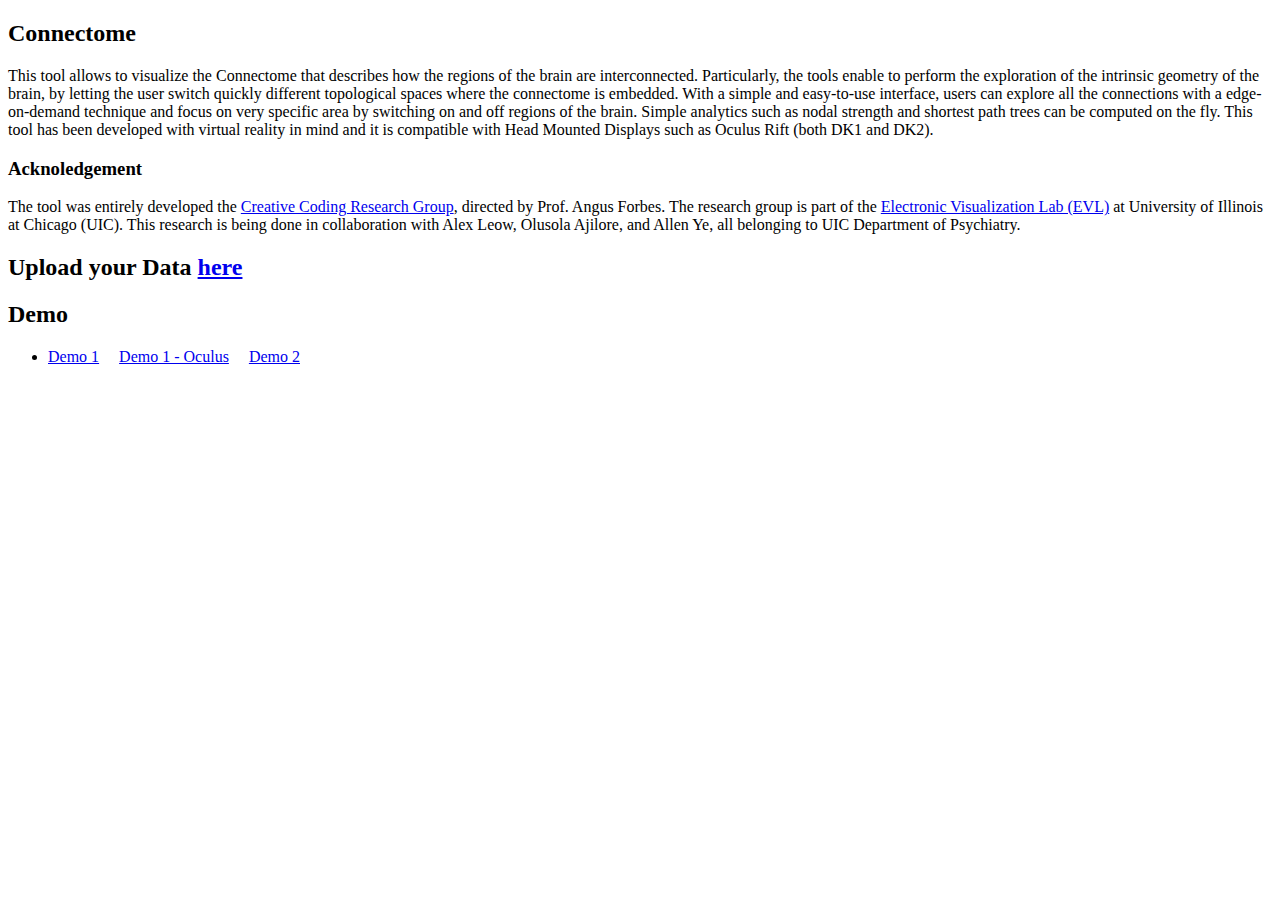
<file: index_vis.html>
<!DOCTYPE html>
<html>
<head lang="en">
    <meta charset="UTF-8">
    <title>Brain Vis</title>
</head>

<script type="text/javascript" src="js/utils/parsingData.js"></script>
<script src="js/external-libraries/queue.js"></script>
<script>

    loadVisualization = function (folderName) {
        queue()
                .defer(setFolder,folderName)
                .awaitAll( function() {
                    console.log(folder);

                    //document.location.href = "visualization.html";
                });
    }

</script>

<body>

<h2>Connectome</h2>
This tool allows to visualize the Connectome that describes how the regions of the brain are interconnected.
Particularly, the tools enable to perform the exploration of the intrinsic geometry of the brain, by letting the user
switch quickly different topological spaces where the connectome is embedded.
With a simple and easy-to-use interface, users can explore all the connections with a edge-on-demand technique and focus on
very specific area by switching on and off regions of the brain. Simple analytics such as nodal strength and shortest path
trees can be computed on the fly. This tool has been developed with virtual reality in mind and it is compatible with
Head Mounted Displays such as Oculus Rift (both DK1 and DK2).

<h3>Acknoledgement</h3>
The tool was entirely developed the <a href="https://www.evl.uic.edu/creativecoding/">Creative Coding Research Group</a>, directed by Prof.
Angus Forbes. The research group is part of the <a href="https://www.evl.uic.edu">Electronic Visualization Lab (EVL)</a>  at University of Illinois at Chicago (UIC).
This research is being done in collaboration with Alex Leow, Olusola Ajilore, and Allen Ye, all belonging to UIC Department of Psychiatry.

<h2>Upload your Data <a href="upload.html">here</a> </h2>


<h2>Demo</h2>

<ul>
    <li>
        <a onclick="location.href=this.href+'?dataset=Demo1&vr=0&load=0&lut=fsl';return false;" href="visualization.html">Demo 1</a>
        &nbsp&nbsp&nbsp
        <a onclick="location.href=this.href+'?dataset=Demo1&vr=1&load=0&lut=fsl';return false;" href="visualization.html">Demo 1 - Oculus</a>
        &nbsp&nbsp&nbsp
        <!--<a onclick="location.href=this.href+'?dataset=Demo1&vr=2&load=0';return false;" href="visualization.html">Oculus V2</a>-->
        <!--&nbsp&nbsp&nbsp-->
        <a onclick="location.href=this.href+'?dataset=Demo2&vr=0&load=0&lut=baltimore';return false;" href="visualization.html">Demo 2</a>
        &nbsp&nbsp&nbsp
    </li>
</ul>

</body>
</html>
</file>
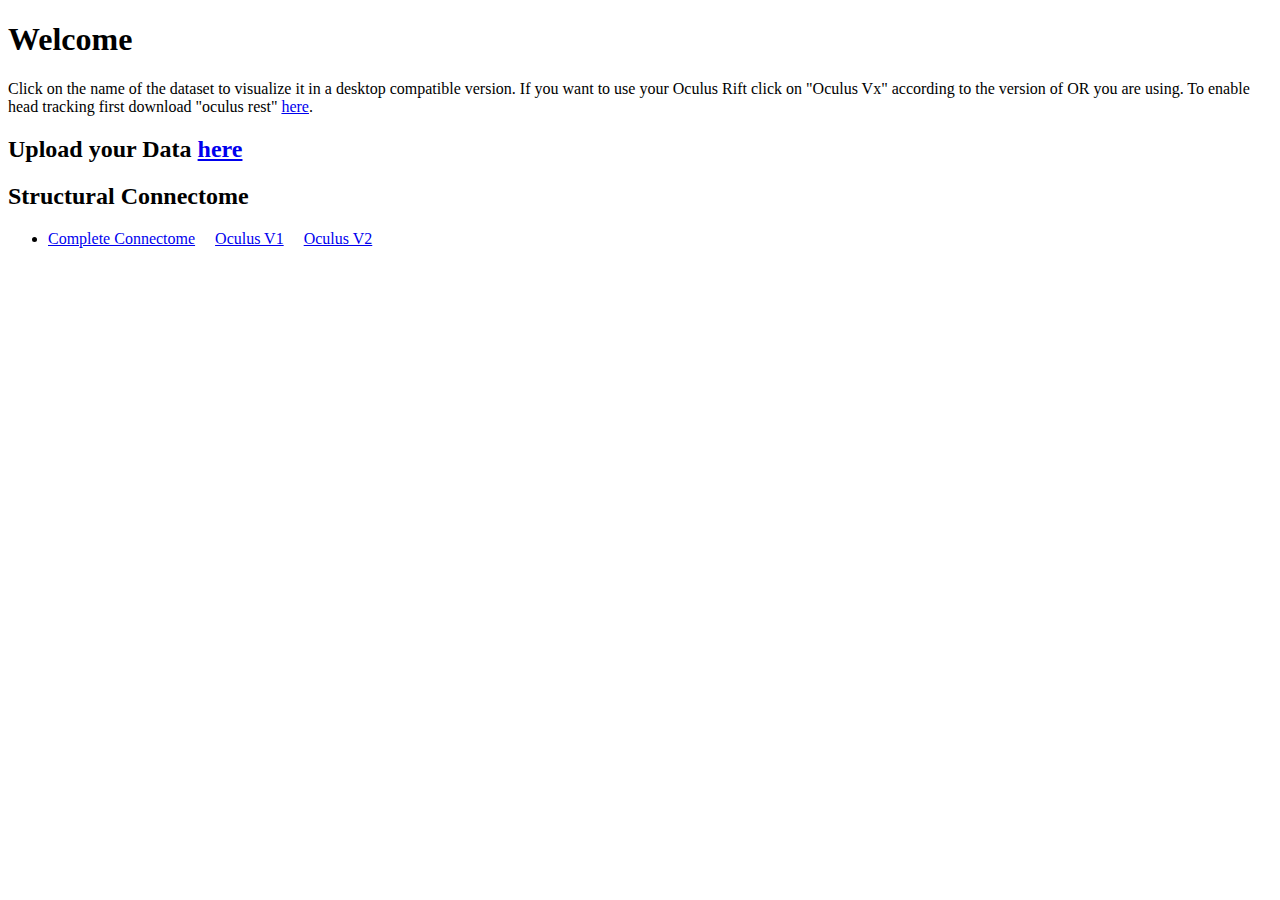
<file: index_vr.html>
<!DOCTYPE html>
<html>
<head lang="en">
    <meta charset="UTF-8">
    <title>Brain Vis</title>
</head>

<script type="text/javascript" src="js/utils/parsingData.js"></script>
<script src="js/external-libraries/queue.js"></script>
<script>

    loadVisualization = function (folderName) {
        queue()
                .defer(setFolder,folderName)
                .awaitAll( function() {
                     console.log(folder);
                });
    }

</script>

<body>
<h1>Welcome</h1>
Click on the name of the dataset to visualize it in a desktop compatible version. If you want to use your Oculus Rift click on
"Oculus Vx" according to the version of OR you are using. To enable head tracking first download "oculus rest"
<a href="https://github.com/possan/oculus-rest/">here</a>.

<h2>Upload your Data <a href="upload.html">here</a> </h2>

<h2>Structural Connectome</h2>

<ul>
    <li>
        <a onclick="location.href=this.href+'?dataset=Demo1&vr=0&load=0';return false;" href="visualization.html">Complete Connectome</a>
        &nbsp&nbsp&nbsp
        <a onclick="location.href=this.href+'?dataset=Demo1&vr=1&load=0';return false;" href="visualization.html">Oculus V1</a>
        &nbsp&nbsp&nbsp
        <a onclick="location.href=this.href+'?dataset=Demo1&vr=2&load=0';return false;" href="visualization.html">Oculus V2</a>
    </li>
</ul>

</body>
</html>
</file>
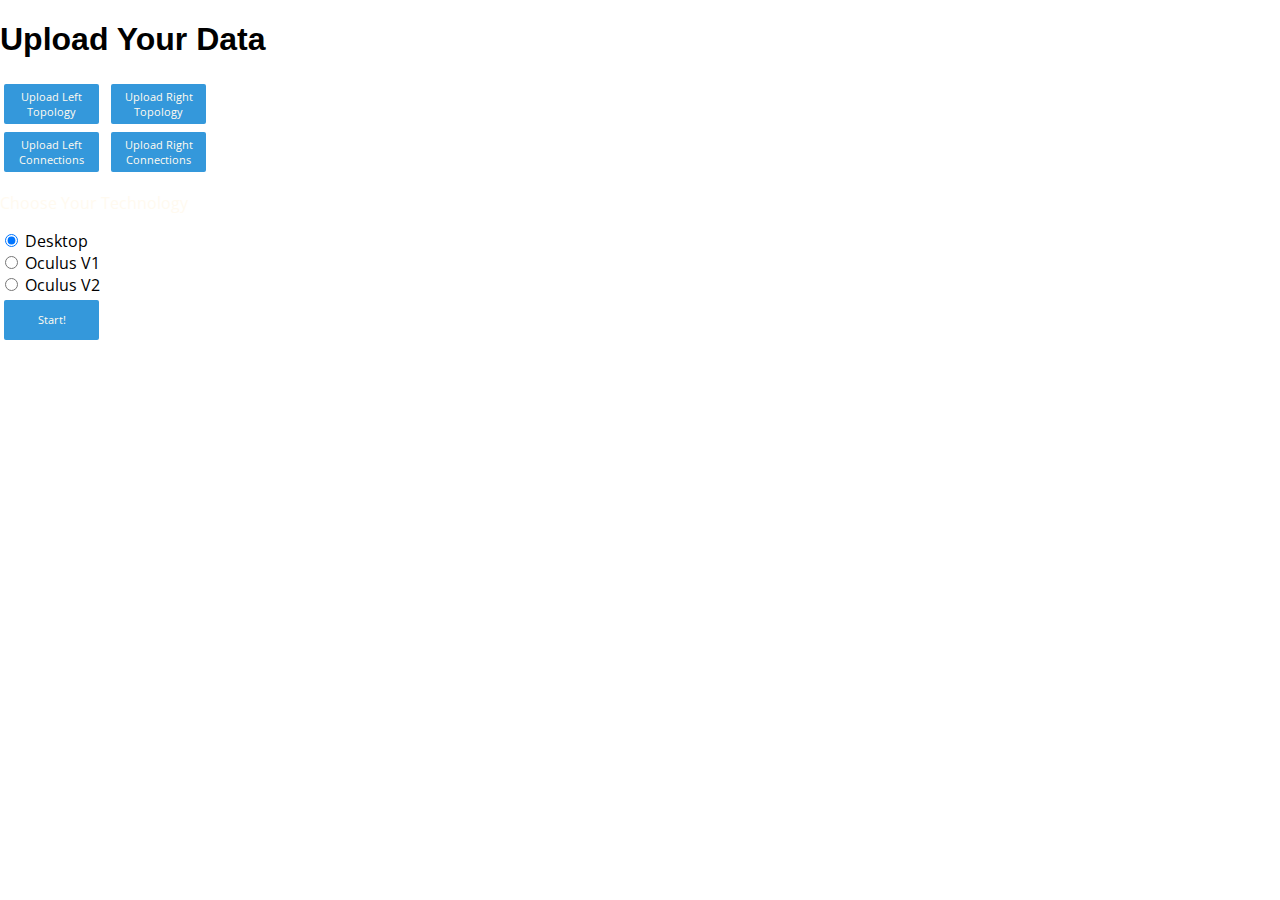
<file: upload.html>
<!DOCTYPE html>
<html xmlns="http://www.w3.org/1999/html">
<head lang="en">
    <meta charset="UTF-8">
    <title>Upload Your Data</title>
    <!-- Fonts -->
    <link href='//fonts.googleapis.com/css?family=Open+Sans:300italic,400italic,600italic,700italic,800italic,400,300,600,700,800' rel='stylesheet' type='text/css'/>

    <!-- Styles -->
    <link href="style/style.css" rel="stylesheet" type="text/css" />
    <link rel="stylesheet" type="text/css" href="style/themes/message_default.css">

    <!-- Scripts -->
    <script type="text/javascript" src="js/external-libraries/three.min.js"></script>
    <script type="text/javascript"  src="js/external-libraries/TrackballControls.js"></script>
    <script  type="text/javascript" src="js/external-libraries/papaparse.js"></script>
    <script type="text/javascript" src="js/external-libraries/oculusRiftEffect.js"></script>
    <script type="text/javascript" src="js/external-libraries/Projector.js"></script>
    <script type="text/javascript" src="js/utils/Dijkstra.js"></script>

    <script src="js/external-libraries/OculusControls.js"></script>
    <script src="js/external-libraries/queue.js"></script>
    <script src="js/external-libraries/d3.min.js" ></script>
    <script type = "text/javascript" src = "js/utils/scale.js"></script>
    <script src="js/external-libraries/jQuery.js"></script>
    <script src="js/utils/parsingData.js"></script>
    <script type = "text/javascript" src="js/external-libraries/colorbrewer.js"></script>
    <script src="js/graphics.js"></script>
    <script src="js/GUI.js"></script>
    <script src="js/model.js"></script>
    <script type="text/javascript" src="js/graphicsUtils.js"></script>
    <script src = "js/external-libraries/message.js"></script>
    <script src = "js/utils/upload.js"></script>

</head>
<body>
<h1>Upload Your Data</h1>

<div class = "menu" id  = 'full'>
    <button type = 'button' id = 'topologyBtnLeft'>
        <input id = 'topologyLeft' type = 'file' onchange="uploadTopology(modelLeft)">Upload Left Topology</input>
    </button>

    <button type = 'button' id = 'topologyBtnRight'>
        <input id = 'topologyRight' type = 'file' onchange="uploadTopology(modelRight)">Upload Right Topology</input>
    </button>
    <br>

    <button type = 'button' id = 'connectionsBtnLeft'>
        <input id = 'anatomyConnectionsLeft' type = 'file' onchange="uploadNormalConnections(modelLeft)">Upload Left Connections</input>
    </button>
    <button type = 'button' id = 'connectionsBtnRight'>
        <input id = 'anatomyConnectionsRight' type = 'file' onchange="uploadNormalConnections(modelRight)">Upload Right Connections</input>
    </button>
    <br>

    <!--<button type = 'button' id = 'customMetricBtn'>-->
        <!--<input id = 'customMetric' type = 'file' onchange="uploadCustomMetric()">Upload Custom Value</input>-->
    <!--</button>-->



    <p>Choose Your Technology</p>

    <input id="desktop" type="radio" name="technology" value="0" checked="true">
    <label class="label" for="desktop" color = "black">Desktop</label>
    <br>
    <input id="oculusv1" type="radio" name="technology" value="1">
    <label class="label" for="oculusv1">Oculus V1</label>
    <br>
    <input   id="oculusv2" type="radio" name="technology" value="2">
    <label class="label" for="oculusv2">Oculus V2</label>
    <br>

    <button type = 'button' onclick="start()">
        Start!
    </button>

</div>


</body>
</html>
</file>
<file: style/style.css>
body {
    margin: 0;
    font-family: 'Fjord', sans-serif;
}

button{
    background-color: #3498db; /*rgb(197, 239, 247) ;*/
    border-width: 0px;
    text-align: center;
    -webkit-border-radius: 2px;
    font-family: 'Open Sans', sans-serif;
    font-size: 15px;
    color: floralwhite;
    font-weight: 400;
}

button:hover{
    background: #BDC3C7; /*rgb(82, 179, 217);*/
}


input[type="file"] {
    position: absolute;
    top: 0;
    left: 0;
    width: 100%;
    height: 100%;
    border: solid 2px #c9c9c9;
    background-color: red;
    transition: border 0.3s;
    /*-webkit-border-radius: 5;*/
    /*-moz-border-radius: 5;*/
    border-radius: 5px;
    font-family: 'Open Sans', sans-serif;
    opacity: 0;

}


button > input[type="checkbox"]{
    position: absolute;
    top: 0;
    left: 0;
    width: 100%;
    height: 100%;
    border: solid 2px #c9c9c9;
    background-color: red;
    transition: border 0.3s;
    /*-webkit-border-radius: 5;*/
    /*-moz-border-radius: 5;*/
    border-radius: 5px;
    font-family: 'Open Sans', sans-serif;
    opacity: 0;
}

.dhtmlx_button{
    margin-top:10px;
}

.menu{
    background-color:  rgba(46,36,33, 0.0);
    font-family: 'Open Sans', sans-serif;
    color: floralwhite;
}

.menu > button{
    position: relative;
    width : 95px;
    height: 40px;
    margin: 4px;
    font-size: 11px;
}

.load{
    background-color: green;
}

#canvasLeft {
    width: 50%;
    height: 100%;
    float: left;
    z-index: 1;
}

#canvasRight {
    width: 50%;
    height: 100%;
    float: right;
    z-index: 1;
}

#canvas {
     width: 100%;
     height: 100%;
     z-index: 1;
 }

#legend {
    position: absolute;
    width: 200px;
    height: 200px;
    bottom: 10px;
    right: 10px;
    z-index: 2
}

#uploadLeft{
    width: 150px;
    height: 200px;
    float: left;
}

#uploadRight{
    width: 150px;
    height: 200px;
    float: right;
}

#upload{
    position: absolute;
    width: 150px;
    height: 280px;
    top: 20px;
    left: 20px
}

#subjectMenuLeft {
    position: absolute;
    width: 180px;
    height: 25px;
    top: 5px;
    left: 400px;
    color: black;
}

#subjectMenuRight {
    position: absolute;
    width: 180px;
    height: 25px;
    top: 5px;
    right: 400px;
    color: black;
}

#topologyLeft{
    position: absolute;
    width: 150px;
    height: 150px;
    top: 200px;
    left: 20px
}

#topologyRight{
    position: absolute;
    width: 150px;
    height: 150px;
    top: 200px;
    right: 5px
}

#nodeInfoPanel{
    position: absolute;
    width: 300px;
    height: 130px;
    bottom: 10px;
    left: 10px;
    z-index: 2;
    color: antiquewhite;
}

#nodeInfoPanel > p{
    text-align:center;
    vertical-align: middle;
}

#edgeInfoPanel {
    position: absolute;
    width: 200px;
    height: 100px;
    top: 10px;
    right: 10px;
    z-index: 2
}

#rightFslLabels {
    overflow:auto;
    position: absolute;
    width: 200px;
    height: 100%;
    top: 10px;
    right: 10px;
    z-index: 2;
    display: none;
}

#leftFslLabels{
    overflow:auto;
    position: absolute;
    width: 200px;
    height: 100%;
    top: 10px;
    left: 10px;
    z-index: 2;
    display: none;
}

#search{
    position: absolute;
    width: 200px;
    height: 100px;
    top: 10px;
    right:300px;
    z-index: 2;
    display: none;
}

#full{
    height: 100%;
    min-height: 100%;
    top:0; right:0;
    bottom:0; left:0;
    background-color: white;
}

.label{
    color: black;
}
</file>
<file: style/themes/message_default.css>
.dhtmlx_message_area{
	position:fixed;
	right:5px;
	width:250px;
	z-index:1000;
}

.dhtmlx-info{
	min-width: 120px;
	min-height:20px;
	padding:4px 4px 4px 20px;
	font-family:Tahoma;
	z-index: 10000;

	margin:5px;
	margin-bottom:10px;

	-webkit-transition: all .5s ease;
    -moz-transition: all .5s ease;
    -o-transition: all .5s ease;
    transition: all .5s ease;
}
.dhtmlx-info.hidden{
	height:0px;
	min-height: 0px;
	padding-top:0px;
	padding-bottom:0px;
	border-width:0px;
	margin-top:0px;
	margin-bottom:0px;
	overflow:hidden;
}

.dhtmlx_modal_box{
	overflow:hidden;
	display: inline-block;
	min-width: 300px;
	width: 300px;
	text-align: center;
	position:fixed;

	background-color: #fff;
	background:-webkit-linear-gradient(top, #ffffff 1%, #d0d0d0 99%);
	background:-moz-linear-gradient(top, #ffffff 1%, #d0d0d0 99%);
	box-shadow: 0px 0px 14px #888;

	font-family: Tahoma;

	z-index:20000;

	border-radius:6px;
	border: 1px solid #ffffff;
}

.dhtmlx_popup_title{
	border-top-left-radius:5px;
	border-top-right-radius:5px;

	border-width:0px;
	
	background:url([data-uri]);
	background-image: -webkit-linear-gradient(top, #707070 1%, #3d3d3d 70%, #4c4c4c 97%, #393939 97%);
	background-image: -moz-linear-gradient(top, #707070 1%, #3d3d3d 70%, #4c4c4c 97%, #393939 97%);
}

.dhtmlx-info, .dhtmlx_popup_button, .dhtmlx_button{
	user-select: none;
	-webkit-user-select: none;
	-moz-user-select:-moz-none;

	cursor:pointer;
}

.dhtmlx_popup_text{
	overflow:hidden;
}

.dhtmlx_popup_controls{
	border-radius:6px;
	padding:5px;
}

.dhtmlx_popup_button, .dhtmlx_button{
	height: 30px;
	line-height:30px;

	display: inline-block;
	margin: 0 5px;
	border-radius: 6px;

	color:#FFF;
}
.dhtmlx_popup_button{
	min-width: 120px;
}

div.dhx_modal_cover {
	background-color:#000;
	cursor:default;

	filter:alpha(opacity = 20);
	opacity: 0.2;

	position: fixed;
	z-index:19999;
	left: 0px;		top: 0px;
	width: 100%;	height: 100%;

	border: none;
	zoom: 1;
}

.dhtmlx-info img, .dhtmlx_modal_box img{
	float:left;
	margin-right:20px;
}

.dhtmlx-alert-error .dhtmlx_popup_title, .dhtmlx-confirm-error .dhtmlx_popup_title{
	background: url([data-uri]);
}
.dhtmlx-alert-error, .dhtmlx-confirm-error {
	border: 1px solid #ff0000;
}

/*Skin section*/
.dhtmlx_button, .dhtmlx_popup_button{
	box-shadow: 0px 0px 4px #888;
	border:1px solid #838383;
}
.dhtmlx_button input, .dhtmlx_popup_button div{
	border:1px solid #FFF;
	background:url([data-uri]);
	background-image: -webkit-linear-gradient(top, #707070 1%, #3d3d3d 70%, #4c4c4c 99%);
	background-image: -moz-linear-gradient(top, #707070 1%, #3d3d3d 70%, #4c4c4c 99%);

	border-radius:6px;
	font-size:15px;
	font-weight:normal; 
	-moz-box-sizing:content-box;
	box-sizing:content-box;

	color:#fff; padding:0px; margin:0px;
	vertical-align:top;

	height:28px;
	line-height:28px;
}

.dhtmlx_button input:focus, .dhtmlx_button input:active, .dhtmlx_popup_button div:active, .dhtmlx_popup_button div:focus{

	background:url([data-uri]);
	background-image: -webkit-linear-gradient(top, #707070 1%, #4c4c4c 99%);
	background-image: -moz-linear-gradient(top, #707070 1%, #4c4c4c 99%);	
}
.dhtmlx_popup_title{
	color:#fff;
	text-shadow: 1px 1px #000;
	height:40px; line-height:40px;
	font-size:20px;
}
.dhtmlx_popup_text{
	margin:15px 15px 5px 15px;
	font-size:14px;
	color:#000;
	min-height:30px;
	border-radius:6px;
}


.dhtmlx-info, .dhtmlx-error{
	font-size:14px;
	color:#000;
	box-shadow: 0px 0px 10px #888;
	
	padding:0px;
	
  	background-color:#FFF;
	border-radius:3px;
	border:1px solid #ffffff;
}
.dhtmlx-info div{
	padding:5px 10px 5px 10px;
	background-color: #fff;

	border-radius:3px;
	border:1px solid #B8B8B8;
}
.dhtmlx-error{
	background-color: #d81b1b;
	border:1px solid #ff3c3c;
	box-shadow: 0px 0px 10px #000;
}
.dhtmlx-error div{
	background-color: #d81b1b;	
	border:1px solid #940000;
	color:#FFF;
}
</file>
